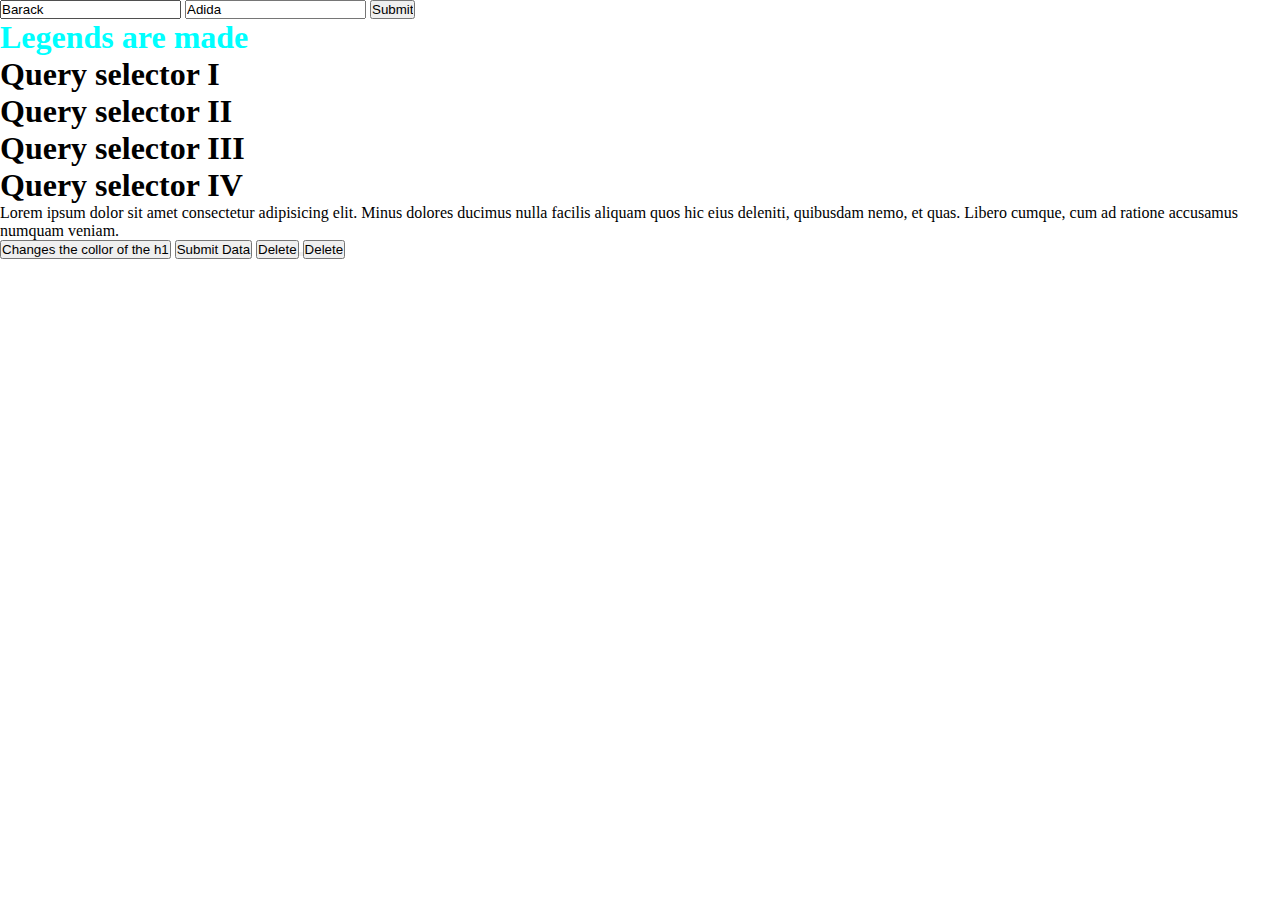
<file: index.html>
<!DOCTYPE html>
<html lang="en">
<head>
    <title>Javascripto functions</title>
    <link rel="stylesheet" href="style.css">
</head>
<body> 
    <form id="myForm">
        <input type="text" name="name" value="Barack">
        <input type="text" name="surname" value="Adida">
        <input type="submit">
    </form> 
    <h1 id="title" class="headings" style="color: aqua;">Legends are made</h1>
    <h1 class="heading">Query selector I</h1>
    <h1 class="headings">Query selector II</h1>
    <h1 class="headings">Query selector III</h1>
    <h1 class="headings">Query selector IV</h1>
    <p id="description">Lorem ipsum dolor sit amet consectetur adipisicing elit. Minus dolores ducimus nulla facilis aliquam quos hic eius deleniti, quibusdam nemo, et quas. Libero cumque, cum ad ratione accusamus numquam veniam.</p>
    <button id="btn">Changes the collor of the h1</button>
    <button id="save">Submit Data</button>
    <button id="del">Delete<button>
    <button id="delButton">Delete</button>
    <script src="script.js"></script>
</body>
</html>
</file>
<file: style.css>
* {
    padding: 0;
    margin: 0;
    box-sizing: border-box;
}
</file>
